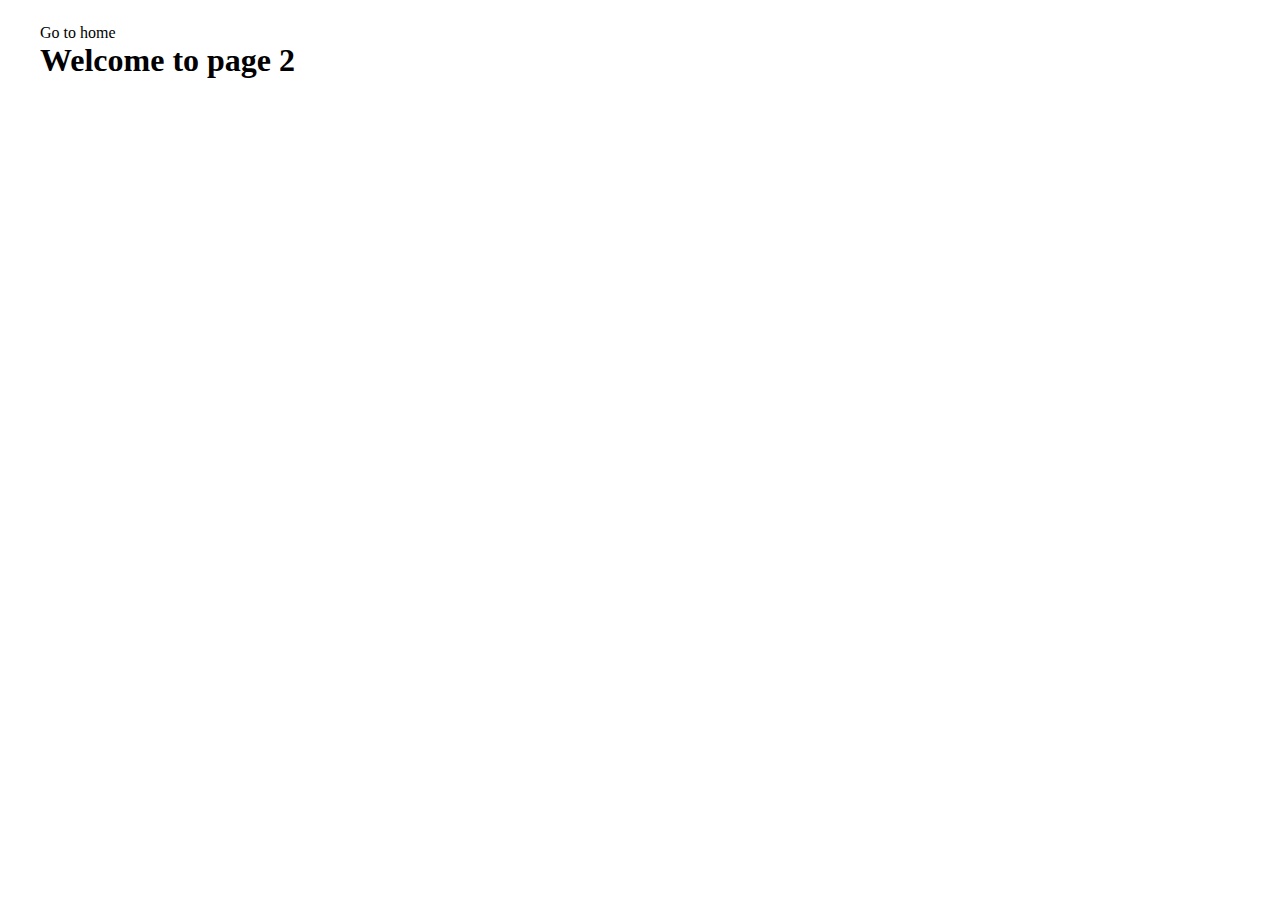
<file: src/1-gallery.html>
<!DOCTYPE html>
<html lang="en">
  <head>
    <meta charset="UTF-8" />
    <meta http-equiv="X-UA-Compatible" content="IE=edge" />
    <meta name="viewport" content="width=device-width, initial-scale=1.0" />
    <title>Gallery</title>
    <link rel="stylesheet" href="./css/styles.css" />
  </head>
  <body>
    <section>
      <a href="./index.html">Go to home</a>
      <h1>Welcome to page 2</h1>
      <ul class="gallery"></ul>
    </section>
    <script type="module" src="./js/1-gallery.js"></script>
  </body>
</html>
</file>
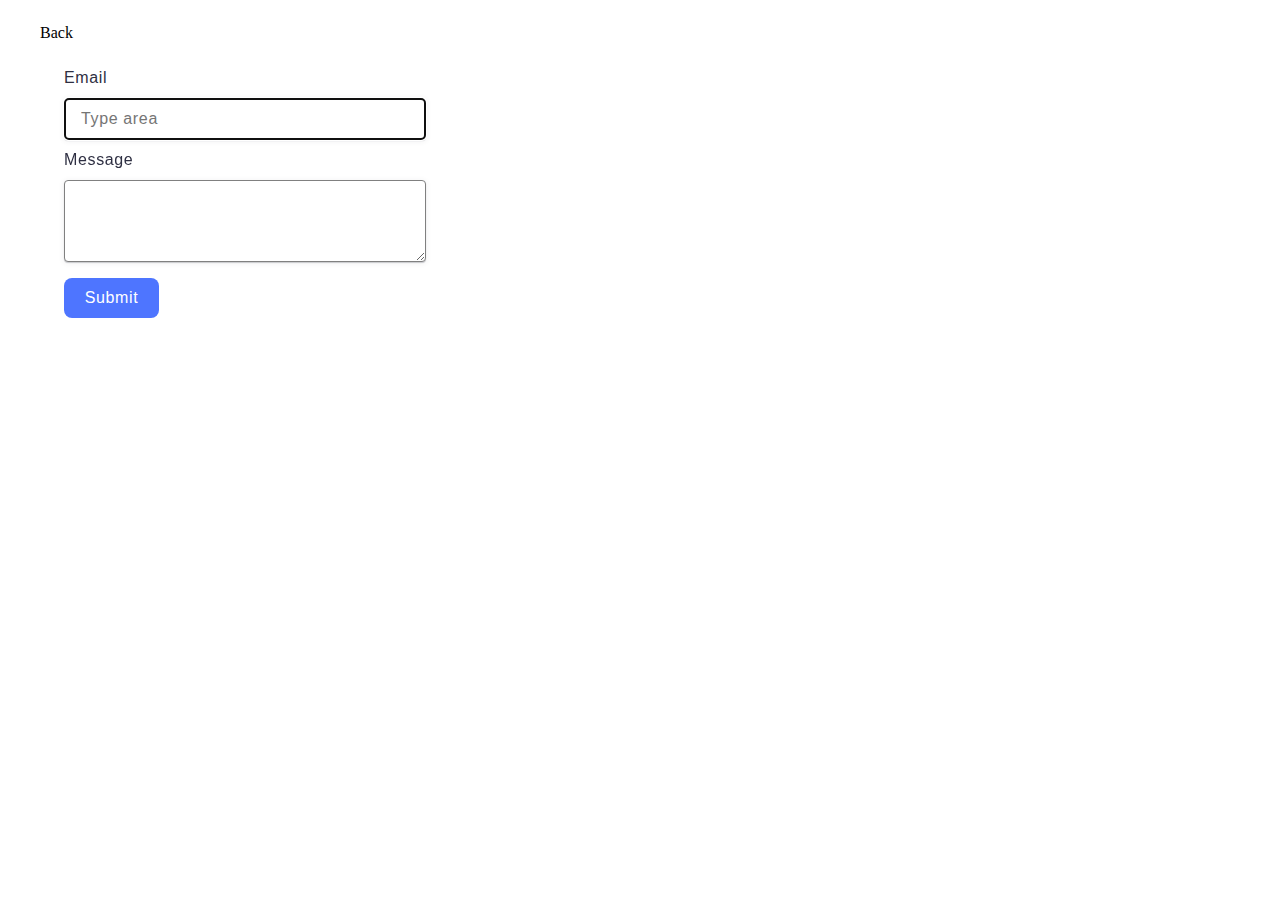
<file: src/2-form.html>
<!DOCTYPE html>
<html lang="en">
  <head>
    <meta charset="UTF-8" />
    <meta http-equiv="X-UA-Compatible" content="IE=edge" />
    <meta name="viewport" content="width=device-width, initial-scale=1.0" />
    <title>Form</title>
    <link rel="stylesheet" href="./css/styles.css" />
  </head>
  <body>
    <section>
      <a href="./index.html">Back</a>

      <form class="feedback-form" autocomplete="off">
        <label>
          Email
          <input type="email" name="email" placeholder="Type area" autofocus />
        </label>
        <label>
          Message
          <textarea name="message" rows="8"></textarea>
        </label>
        <button type="submit">Submit</button>
      </form>
    </section>
    <script type="module" src="./js/2-form.js"></script>
  </body>
</html>
</file>
<file: src/css/styles.css>
/**
  |============================
  | include css partials with
  | default @import url()
  |============================
*/
/* Common styles */
@import url('./reset.css');

body {
  margin-top: 24px;
  margin-bottom: 24px;
  margin-right: auto;
  margin-left: auto;
  max-width: 1200px;
}
.gallery {
  display: flex;
  flex-wrap: wrap;
  justify-content: center;
  align-items: center;
  column-gap: 24px;
  row-gap: 24px;
}
.gallery-link {
  width: calc((100% - 2 * 24px) / 3);
}
/* .gallery-image:hover,
.gallery-image:focus {
  transform: scale(1.04);
} */
.gallery-image {
  width: 360px;
  height: 200px;
}
.bg-color {
  background-color: rgba(46, 47, 66, 0.8);
}

.feedback-form {
  display: flex;
  align-items: flex-start;
  justify-content: flex-start;
  flex-direction: column;
  gap: 8px;
  border-radius: 8px;

  /* padding: 24px; */

  width: 360px;
  padding: 24px;
  height: calc(296px - 2 * 24px);
  background-color: #fff;
}
label {
  display: flex;
  align-items: flex-start;
  justify-content: flex-start;
  gap: 8px;
  width: 100%;
  flex-direction: column;
  font-family: 'Montserrat', sans-serif;
  font-weight: 400;
  font-size: 16px;

  /* line-height: 24px; */
  line-height: 1.5;
  letter-spacing: 0.04em;
  color: #2e2f42;
}
input {
  width: 344px;
  height: 40px;
  border-radius: 4px;
  border: 1px solid #808080;
  padding: 0;
  box-shadow: 0 1px 1px 0 rgba(46, 47, 66, 0.08),
    0 1px 1px 0 rgba(46, 47, 66, 0.16), 0 1px 6px 0 rgba(46, 47, 66, 0.08);
  padding-left: 16px;
  font-family: 'Montserrat', sans-serif;
  font-weight: 400;
  font-size: 16px;

  /* line-height: 24px; */
  line-height: 1.5;
  letter-spacing: 0.04em;
  color: #2e2f42;
  cursor: auto;
}
input:hover {
  border-color: #000;
}
input:active,
input:focus {
  border: 1px solid #808080;
}
textarea {
  border: 1px solid #808080;
  border-radius: 4px;
  width: 100%;
  height: 80px;
  padding: 0;
  box-shadow: 0 1px 1px 0 rgba(46, 47, 66, 0.08),
    0 1px 1px 0 rgba(46, 47, 66, 0.16), 0 1px 6px 0 rgba(46, 47, 66, 0.08);
}
button {
  margin-top: 8px;
  display: flex;
  align-items: center;
  justify-content: center;
  flex-direction: row;
  gap: 10px;
  border-radius: 8px;
  padding: 8px 16px;
  width: 95px;
  height: 40px;
  background-color: #4e75ff;
  font-family: 'Montserrat', sans-serif;
  font-weight: 500;
  font-size: 16px;

  /* line-height: 24px; */
  line-height: 1.5;
  letter-spacing: 0.04em;
  color: #fff;
  border: none;
  cursor: pointer;
}
button:hover {
  background-color: #6c8cff;
}
</file>
